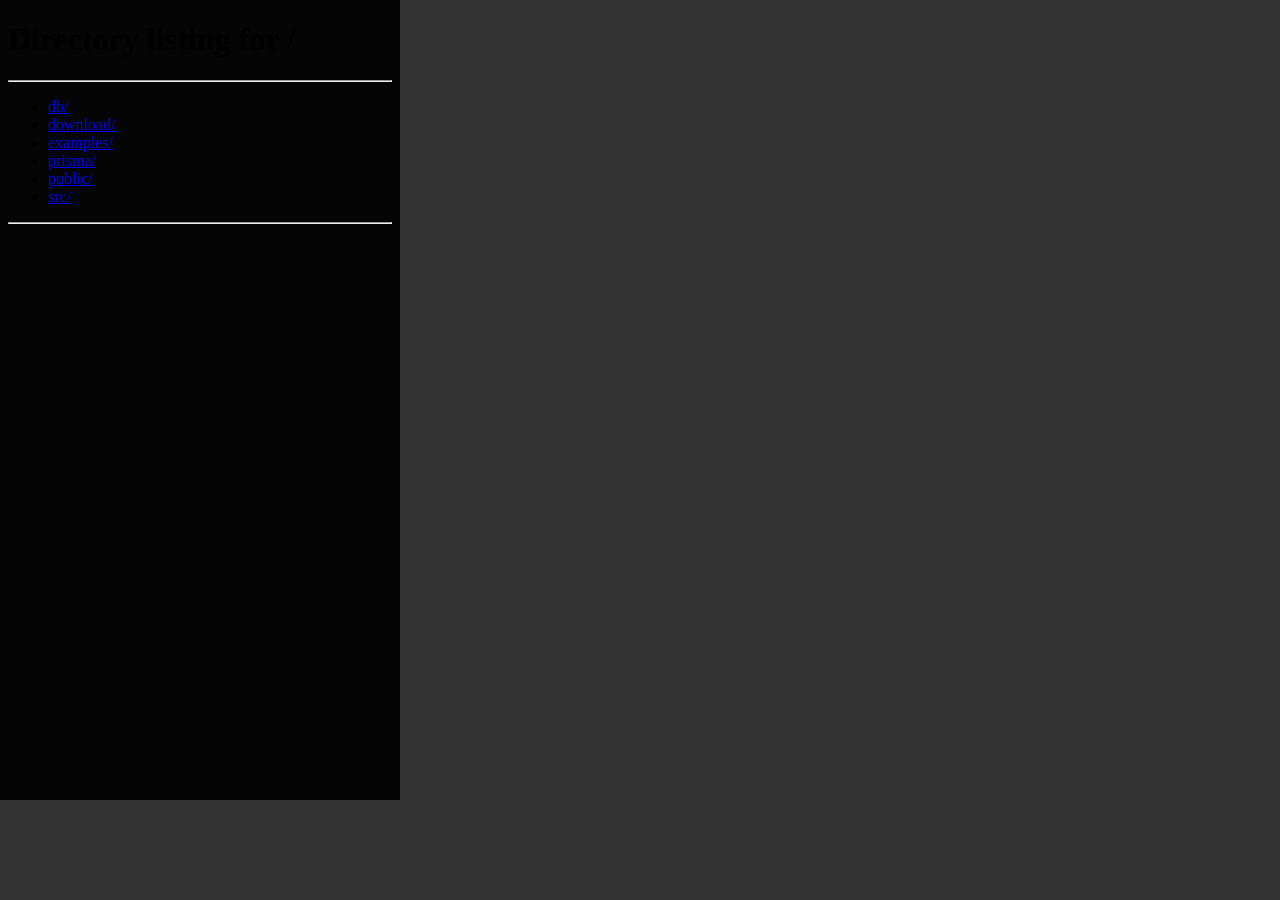
<file: public/__mobile-test.html>
<!DOCTYPE html>
<html>
<head>
<meta charset="utf-8">
<style>
  body { margin: 0; background: #333; }
  iframe { display: block; width: 400px; height: 800px; border: 0; background: #050505; }
</style>
</head>
<body>
  <iframe id="f" src="/"></iframe>
</body>
</html>
</file>
